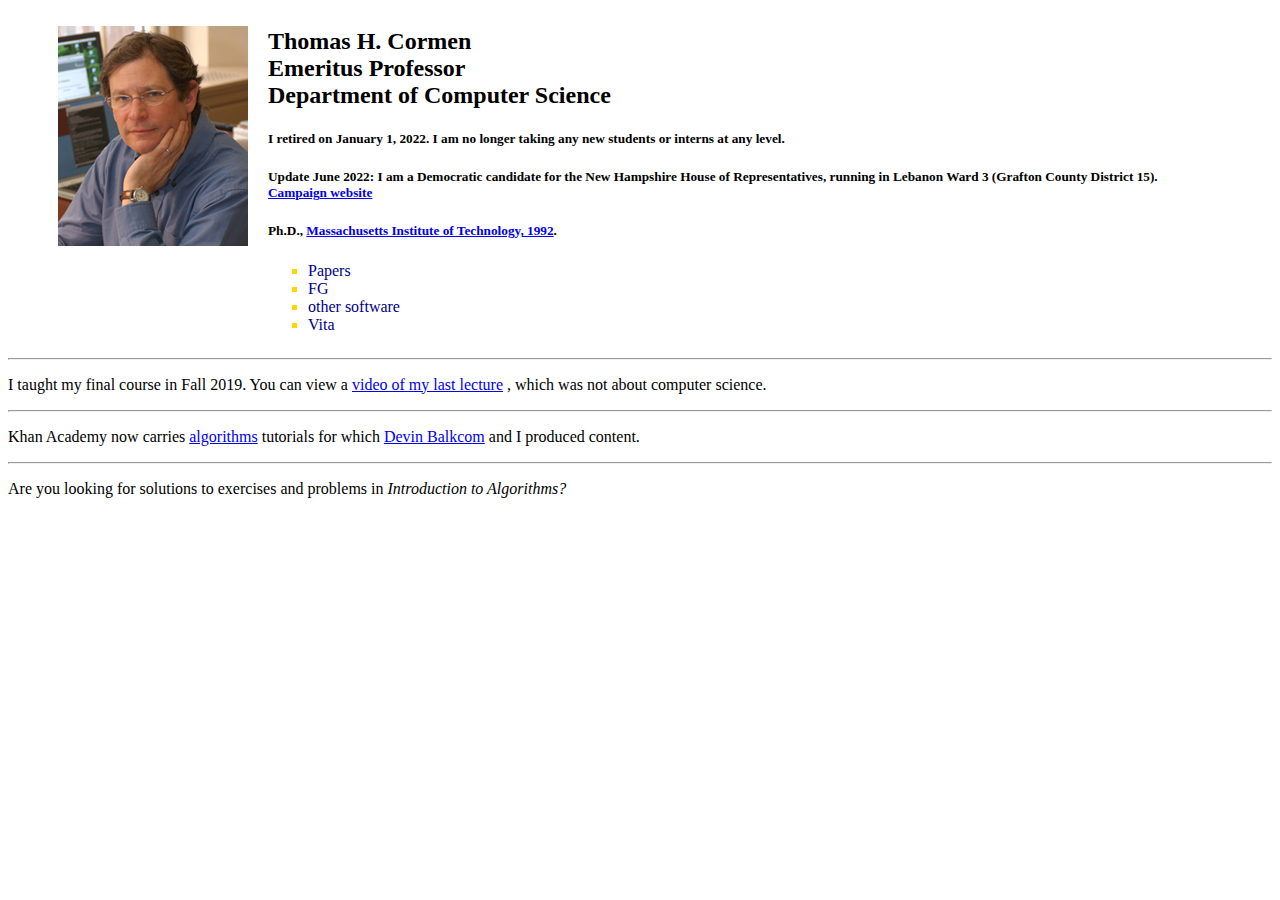
<file: index.html>
<!DOCTYPE html>
<html lang="en">
<head>
    <meta charset="UTF-8">
    <meta http-equiv="X-UA-Compatible" content="IE=edge">
    <meta name="viewport" content="width=device-width, initial-scale=1.0">
    <title>THOMAS H. COREMEN</title>
    <link rel="stylesheet" href="css/style.css">
</head>
<body>
    <div class="cont">
         
    </div>

    
    <div class="container">
        <div class="itm">
            <img src="/img/Cormen05.jpg" alt="">
        </div>

        <div class="itm1">
            <h2>Thomas H. Cormen <br>
                Emeritus Professor <br>
                Department of Computer Science</h2>
                <h5>I retired on January 1, 2022. I am no longer taking any new students
                 or interns at any level.</h5>
                 <h5>Update June 2022: I am a Democratic candidate for the New Hampshire House of Representatives, 
                running in Lebanon Ward 3 (Grafton County District 15). <br>
                <a href="#">Campaign website</a>
            </h5>
            <h5>Ph.D., <a href="#">Massachusetts Institute of Technology, 1992</a>.</h5>
            <ul style="list-style: square;">
                <li style="color: gold;"><span style="color: darkblue;">Papers</span> </li>
                <li style="color: gold;"><span style="color: darkblue;">FG</span></li>
                <li style="color: gold;"><span style="color: darkblue;">other software</span></li>
                <li style="color: gold;"><span style="color: darkblue;">Vita</span></li>
            </ul>
        </div>
    </div>

































    <hr>
    <p>I taught my final course in Fall 2019. You can view a <a href="#">video of my last lecture</a> , which was not about computer science.</p>
    <hr>
    <p>Khan Academy now carries <a href="#">algorithms</a>  tutorials for which <a href="#">Devin Balkcom</a> and I produced content.</p>
     <hr>
     <p>Are you looking for solutions to exercises and problems in <i> Introduction to Algorithms?</i></p>
</body>
</html>
</file>
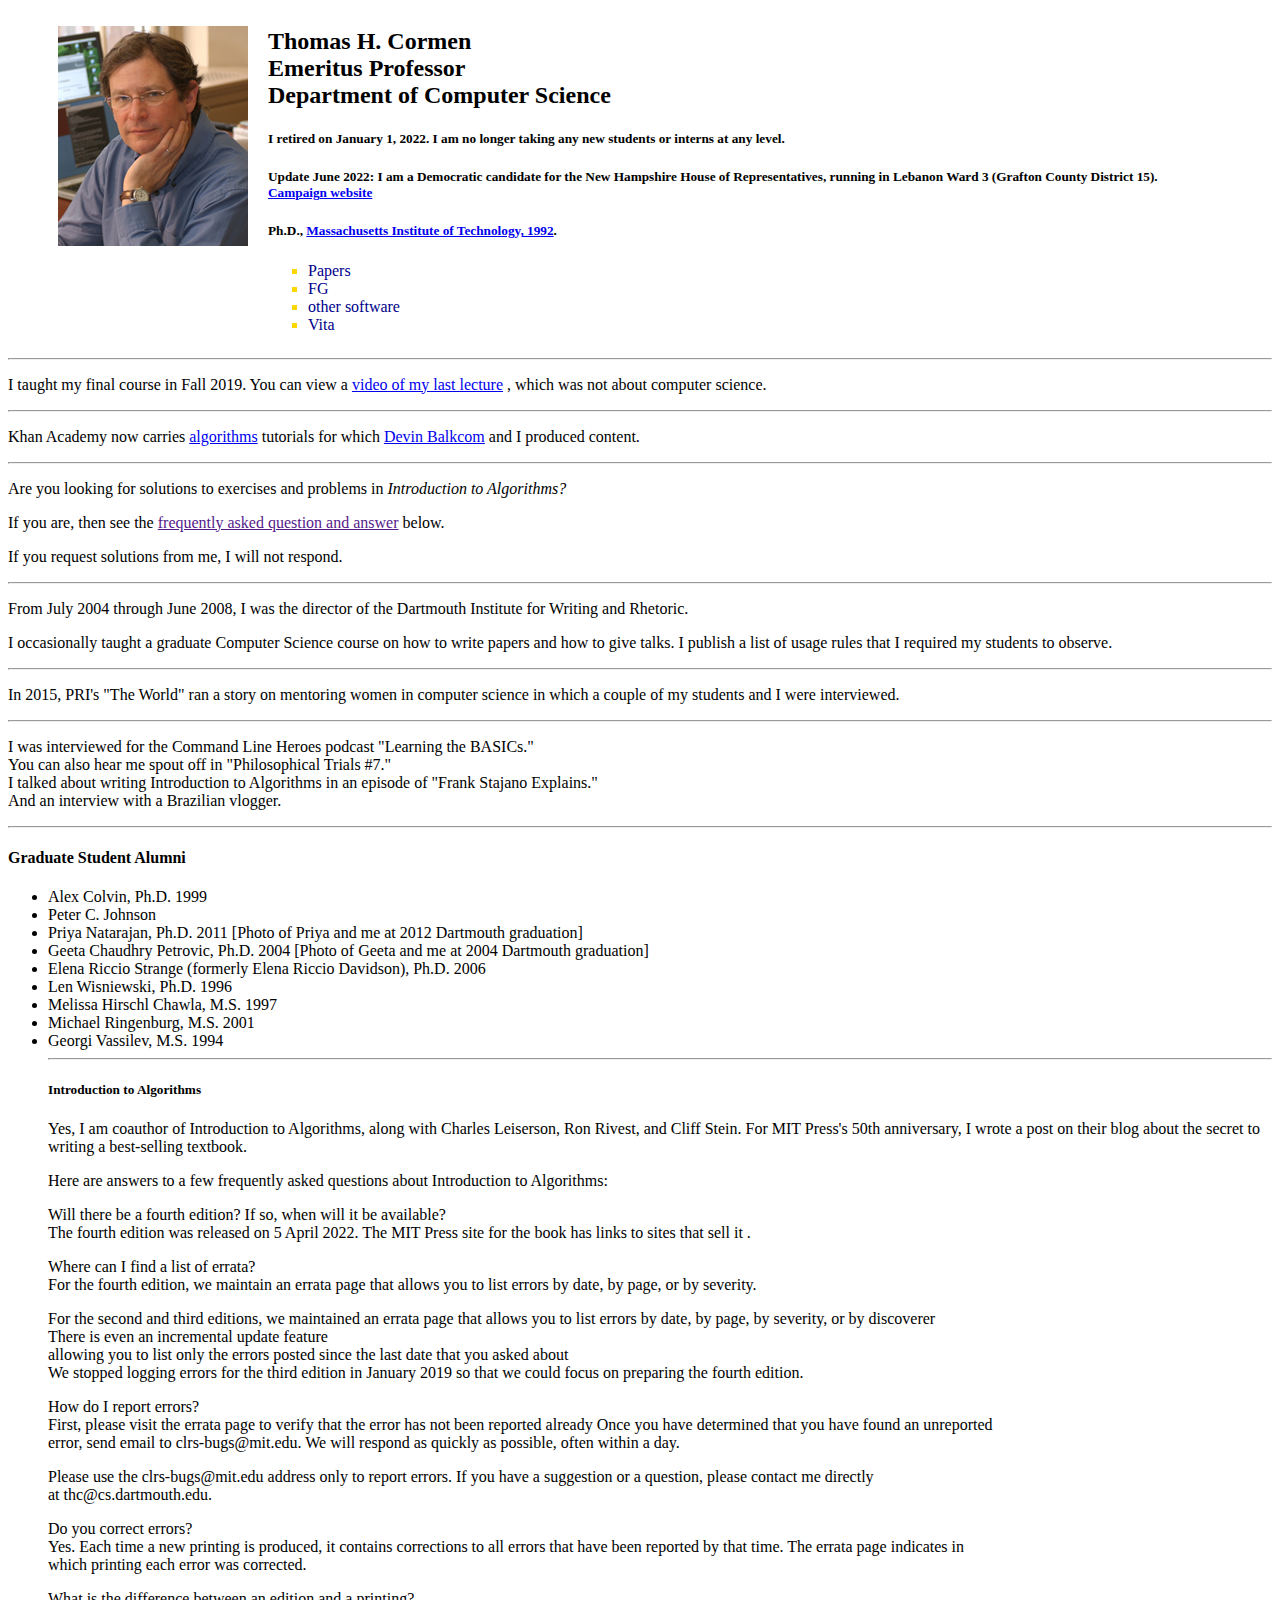
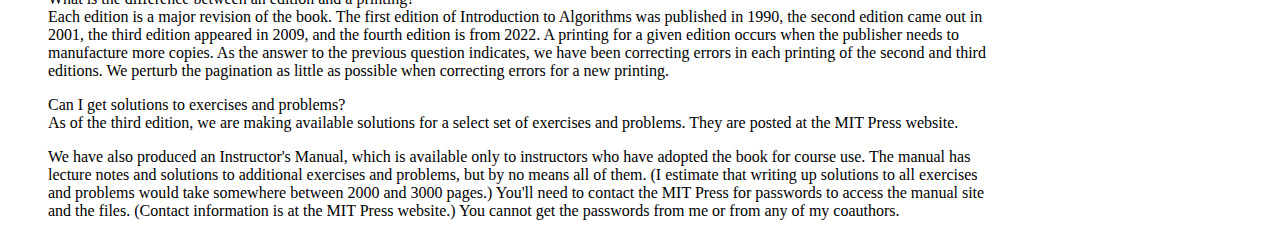
<file: aminkabahy/index.html>
<!DOCTYPE html>
<html lang="en">
<head>
    <meta charset="UTF-8">
    <meta http-equiv="X-UA-Compatible" content="IE=edge">
    <meta name="viewport" content="width=device-width, initial-scale=1.0">
    <title>THOMAS H. COREMEN</title>
    <link rel="stylesheet" href="css/style.css">
</head>
<body>
    <div class="cont">
         
    </div>

    
    <div class="container">
        <div class="itm">
            <img src="/img/Cormen05.jpg" alt="">
        </div>

        <div class="itm1">
            <h2>Thomas H. Cormen <br>
                Emeritus Professor <br>
                Department of Computer Science</h2>
                <h5>I retired on January 1, 2022. I am no longer taking any new students
                 or interns at any level.</h5>
                 <h5>Update June 2022: I am a Democratic candidate for the New Hampshire House of Representatives, 
                running in Lebanon Ward 3 (Grafton County District 15). <br>
                <a href="#">Campaign website</a>
            </h5>
            <h5>Ph.D., <a href="#">Massachusetts Institute of Technology, 1992</a>.</h5>
            <ul style="list-style: square;">
                <li style="color: gold;"><span style="color: darkblue;">Papers</span> </li>
                <li style="color: gold;"><span style="color: darkblue;">FG</span></li>
                <li style="color: gold;"><span style="color: darkblue;">other software</span></li>
                <li style="color: gold;"><span style="color: darkblue;">Vita</span></li>
                
            </ul>
        </div>
    </div>

    <hr>
    <p>I taught my final course in Fall 2019. You can view a <a href="#">video of my last lecture</a> , which was not about computer science.</p>
    <hr>
    <p>Khan Academy now carries <a href="#">algorithms</a>  tutorials for which <a href="#">Devin Balkcom</a> and I produced content.</p>
     <hr>
     <p>Are you looking for solutions to exercises and problems in <i> Introduction to Algorithms?</i></p>
     <p>If you are, then see the <a href=""> frequently asked question and answer</a> below.</p>
     <p>If you request solutions from me, I will not respond.</p>
     <hr>
     <p>From July 2004 through June 2008, I was the director of the Dartmouth Institute for Writing and Rhetoric.</p>
     <p>I occasionally taught a graduate Computer Science course on how to write papers and how to give talks. I publish a list of usage rules that I required my students to observe.</p>
    <hr>
     <p>In 2015, PRI's "The World" ran a story on mentoring women in computer science in which a couple of my students and I were interviewed.</p>
     <hr>
     <p>I was interviewed for the Command Line Heroes podcast "Learning the BASICs."<br>
        You can also hear me spout off in "Philosophical Trials #7."<br>
        I talked about writing Introduction to Algorithms in an episode of "Frank Stajano Explains."<br>
        And an interview with a Brazilian vlogger.</p>
        <hr>
        <h4>Graduate Student Alumni</h4>
        <ul>
            <li>Alex Colvin, Ph.D. 1999</li>
            <li>Peter C. Johnson</li>
            <li>Priya Natarajan, Ph.D. 2011 [Photo of Priya and me at 2012 Dartmouth graduation]</li>
            <li>Geeta Chaudhry Petrovic, Ph.D. 2004 [Photo of Geeta and me at 2004 Dartmouth graduation]</li>
            <li>Elena Riccio Strange (formerly Elena Riccio Davidson), Ph.D. 2006</li>
            <li>Len Wisniewski, Ph.D. 1996</li>
            <li>Melissa Hirschl Chawla, M.S. 1997</li>
            <li>Michael Ringenburg, M.S. 2001</li>
            <li>Georgi Vassilev, M.S. 1994</li>
            <hr>
            <h5>Introduction to Algorithms</h5>
            <p>Yes, I am coauthor of Introduction to Algorithms, along with Charles Leiserson, Ron Rivest, and Cliff Stein. For MIT Press's 50th anniversary, I wrote a post on their blog about the secret to writing a best-selling textbook.</p>
            <p>Here are answers to a few frequently asked questions about Introduction to Algorithms:</p>
            <p>Will there be a fourth edition? If so, when will it be available?<br>
                The fourth edition was released on 5 April 2022. The MIT Press site for the book has links to sites that sell it .</p>
                <p>Where can I find a list of errata?<br>
                    For the fourth edition, we maintain an errata page that allows you to list errors by date, by page, or by severity.</p>
                    <p>For the second and third editions, we maintained an errata page that allows you to list errors by date, by page, by severity, or by discoverer <br> There is even an incremental update feature <br> allowing you to list only the errors posted since the last date that you asked about <br> We stopped logging errors for the third edition in January 2019 so that we could focus on preparing the fourth edition.</p>
                    <p>How do I report errors?<br>
                        First, please visit the errata page to verify that the error has not been reported already Once you have determined that you have found an unreported <br> error, send email to clrs-bugs@mit.edu. We will respond as quickly as possible, often within a day.</p>
                        <p>Please use the clrs-bugs@mit.edu address only to report errors. If you have a suggestion or a question, please contact me directly <br> at thc@cs.dartmouth.edu.</p>
                        <p>Do you correct errors? <br>
                            Yes. Each time a new printing is produced, it contains corrections to all errors that have been reported by that time. The errata page indicates in <br> which printing each error was corrected.</p>
                            <p>What is the difference between an edition and a printing? <br>
                                Each edition is a major revision of the book. The first edition of Introduction to Algorithms was published in 1990, the second edition came out  in <br> 2001, the third edition appeared in 2009, and the fourth edition is from 2022. A printing for a given edition occurs when the publisher needs to <br> manufacture more copies. As the answer to the previous question indicates, we have been correcting errors in each printing of the second and third <br> editions. We perturb the pagination as little as possible when correcting errors for a new printing.</p>
                                <p>Can I get solutions to exercises and problems? <br>
                                    As of the third edition, we are making available solutions for a select set of exercises and problems. They are posted at the MIT Press website.</p>
                                    <p>We have also produced an Instructor's Manual, which is available only to instructors who have adopted the book for course use. The manual has <br> lecture notes and solutions to additional exercises and problems, but by no means all of them. (I estimate that writing up solutions to all exercises <br> and problems would take somewhere between 2000 and 3000 pages.) You'll need to contact the MIT Press for passwords to access the manual site <br> and the files. (Contact information is at the MIT Press website.) You cannot get the passwords from me or from any of my coauthors.</p>
                                    <p></p>
                            
        
                            
</body>
</html>
</file>
<file: css/style.css>
.container{
    display: flex;
    padding-left: 50px;
}

.itm{
    padding-top: 18px;
}

.itm1{
    padding-left: 20px;
}
</file>
<file: aminkabahy/css/style.css>
.container{
    display: flex;
    padding-left: 50px;
}

.itm{
    padding-top: 18px;
}

.itm1{
    padding-left: 20px;
}
</file>
